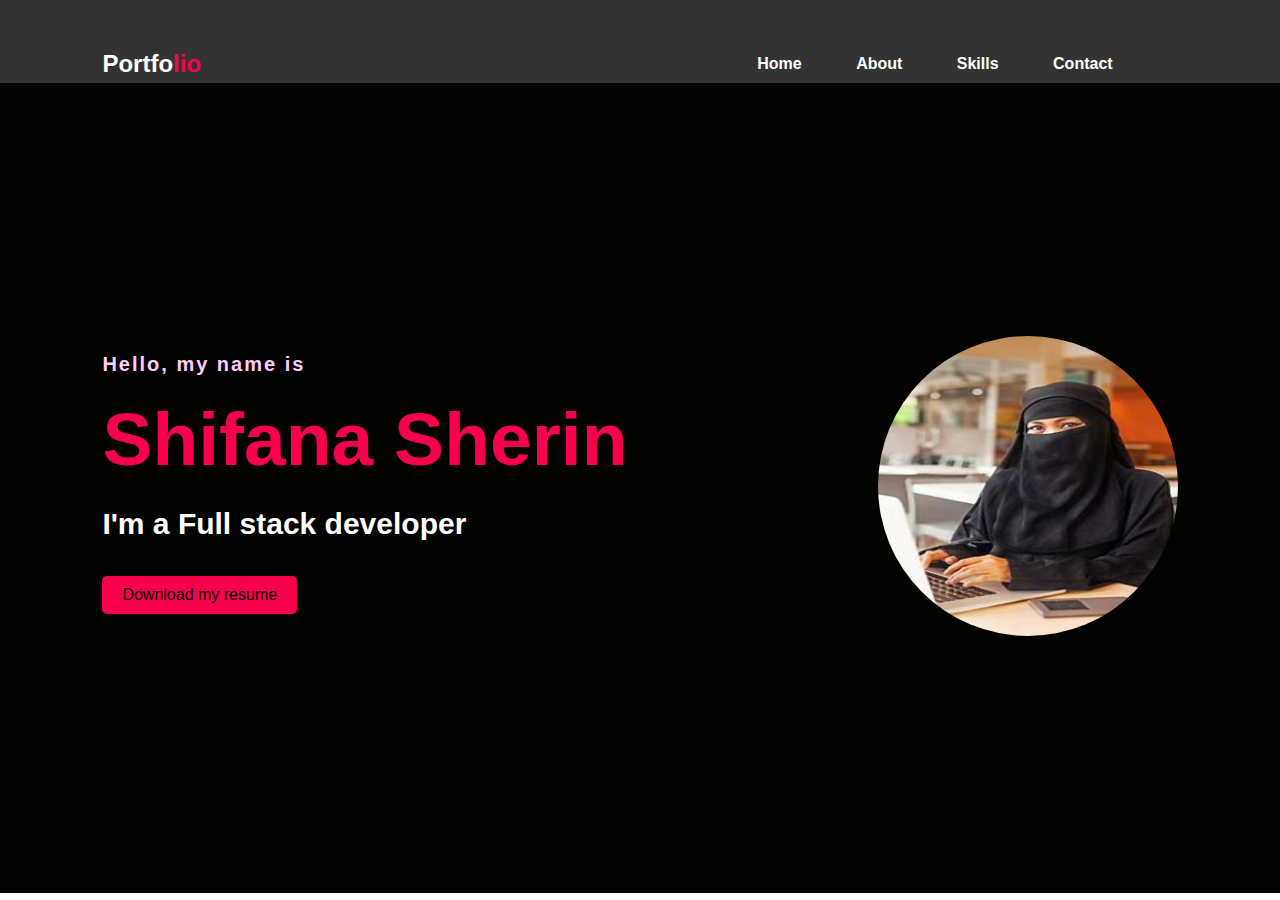
<file: Portfolio/index.html>
<!DOCTYPE html>
<html lang="en">
<head>
    <meta charset="UTF-8">
    <meta http-equiv="X-UA-Compatible" content="IE=edge">
    <meta name="viewport" content="width=device-width, initial-scale=1.0">
    <title>Document</title>
    <link rel="stylesheet" href="style.css">
</head>
<body>
    <div class="header">
        <nav class="navbar">
            <h2 class="logo">Portfo<span>lio</span></h2>
            <ul>
                <li><a href="index.html">Home</a></li>
                <li><a href="about.html">About</a></li>
                <li><a href="skills.html">Skills</a></li>
                <li><a href="contact.html">Contact</a></li>                
            </ul>
        </nav>
        <div class="content">
            <div class="text-content">
                <h4>Hello, my name is</h4>
                <h1><span>Shifana Sherin</span></h1>
                <h3>I'm a Full stack developer</h3>
                <a href="./shifana.pdf" class="btn">Download my resume</a>
            </div>
            <div class="image-content">
                <img src="./images/pic.jpg" alt="Profile Picture" class="round-image">
            </div>
        </div>
    </div>
</body>
</html>
</file>
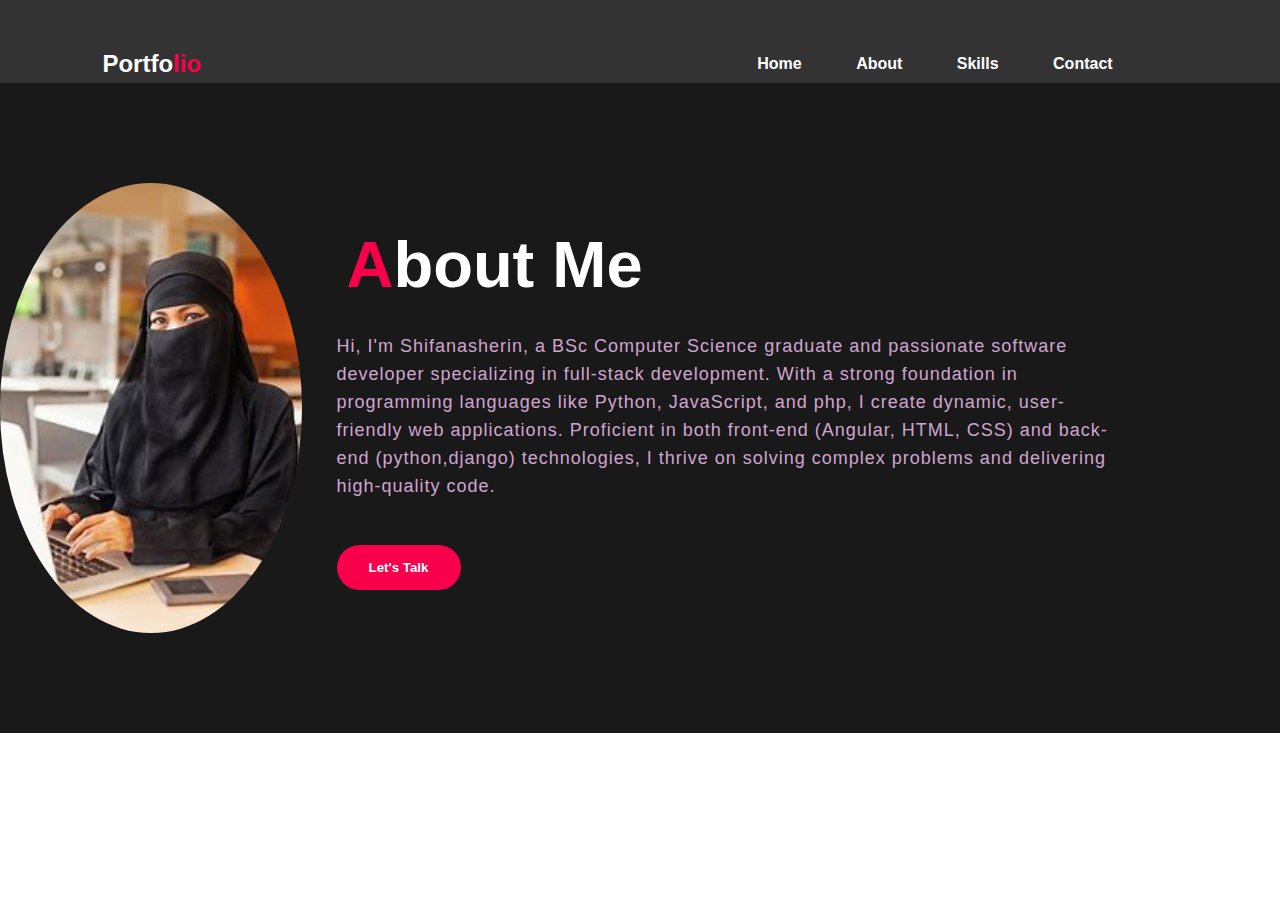
<file: Portfolio/about.html>
<!DOCTYPE html>
<html lang="en">
<head>
    <meta charset="UTF-8">
    <meta http-equiv="X-UA-Compatible" content="IE=edge">
    <meta name="viewport" content="width=device-width, initial-scale=1.0">
    <title>Document</title>
    <link rel="stylesheet" href="style.css">
</head>
<body>
    <div class="header">
        <nav class="navbar">
            <h2 class="logo">Portfo<span>lio</span></h2>
            <ul>
                <li><a href="index.html">Home</a></li>
                <li><a href="about.html">About</a></li>
                <li><a href="skills.html">Skills</a></li>
                <li><a href="contact.html">Contact</a></li>                
            </ul>
        </nav>

        <section class="about">
          <div class="main">
              <img src="./images/pic.jpg" class="round-image">
              <div class="about-text">
                  <h2><span>A</span>bout Me</h2>
                  <p>Hi, I'm Shifanasherin, a BSc Computer Science graduate and passionate software developer specializing in full-stack development. With a strong foundation in programming languages like Python, JavaScript, and php, 
                    I create dynamic, user-friendly web applications. Proficient in both front-end (Angular, HTML, CSS) and back-end (python,django) technologies, I thrive on solving complex problems and delivering high-quality code.</p>
                  <button type="button">Let's Talk</button>
              </div>
          </div>
      </section>
    </div> 
</body>
</html>
</file>
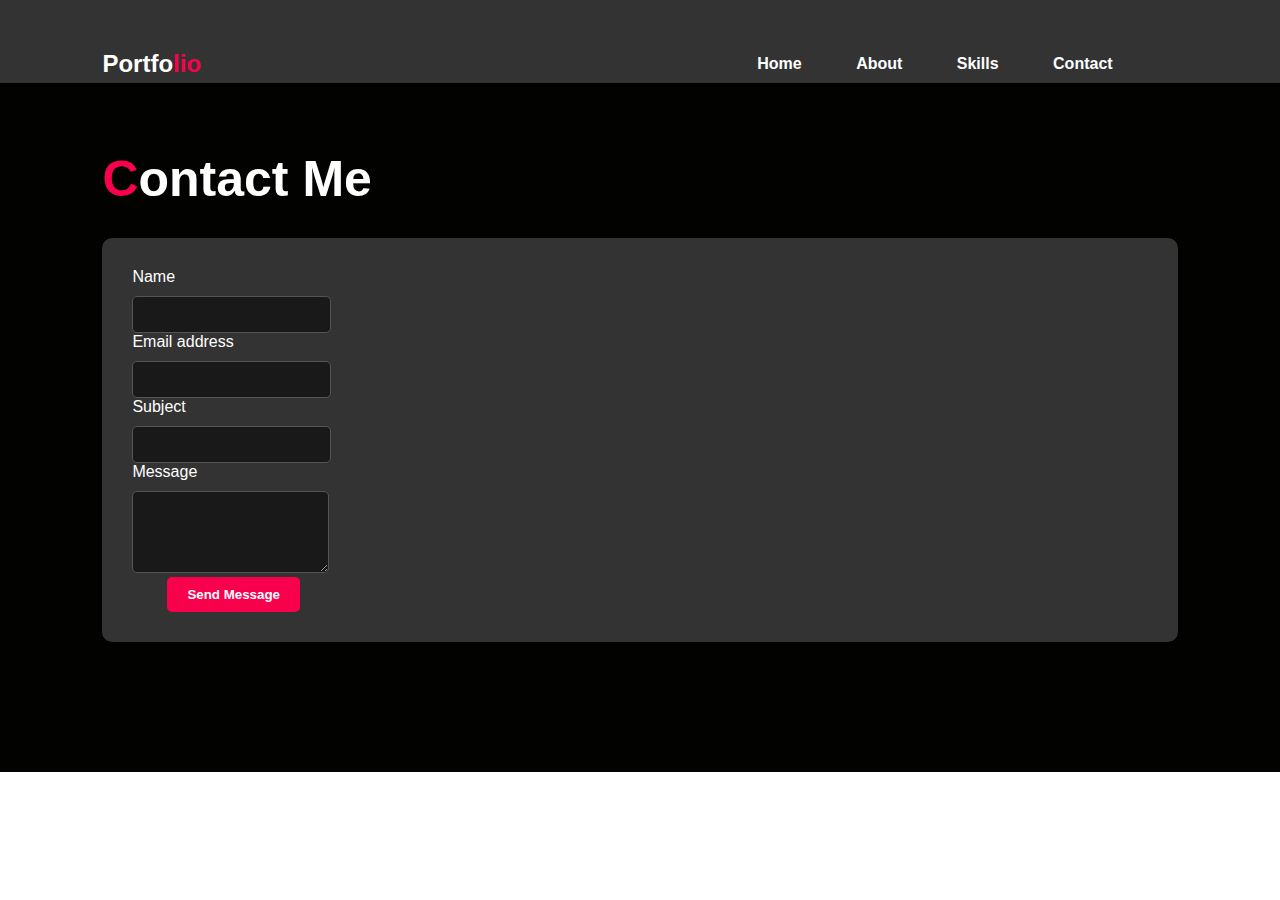
<file: Portfolio/contact.html>
<!DOCTYPE html>
<html lang="en">
<head>
    <meta charset="UTF-8">
    <meta http-equiv="X-UA-Compatible" content="IE=edge">
    <meta name="viewport" content="width=device-width, initial-scale=1.0">
    <title>Contact Page</title>
    <link rel="stylesheet" href="style.css">
</head>
<body>
    <div class="header contact-header">
        <nav class="contact-nav">
            <h2 class="logo">Portfo<span>lio</span></h2>
            <ul>
                <li><a href="index.html">Home</a></li>
                <li><a href="about.html">About</a></li>
                <li><a href="skills.html">Skills</a></li>
                <li><a href="contact.html">Contact</a></li>                
            </ul>
        </nav>

        <div class="container contact-section">
            <h1 class="text-center mb-4"><span>C</span>ontact Me</h1>
            <div class="row justify-content-center">
                <div class="col-md-8">
                    <div class="contact-form">
                        <form action="your-server-side-code" method="post">
                            <div class="mb-3">
                                <label for="name" class="form-label">Name</label>
                                <input type="text" class="form-control" id="name" name="name" required>
                            </div>
                            <div class="mb-3">
                                <label for="email" class="form-label">Email address</label>
                                <input type="email" class="form-control" id="email" name="email" required>
                            </div>
                            <div class="mb-3">
                                <label for="subject" class="form-label">Subject</label>
                                <input type="text" class="form-control" id="subject" name="subject" required>
                            </div>
                            <div class="mb-3">
                                <label for="message" class="form-label">Message</label>
                                <textarea class="form-control" id="message" name="message" rows="4" required></textarea>
                            </div>
                            <button type="submit" class="btn">Send Message</button>
                        </form>
                    </div>
                </div>
            </div>
        </div>
    </div>

    <script src="https://cdn.jsdelivr.net/npm/bootstrap@5.3.3/dist/js/bootstrap.bundle.min.js" integrity="sha384-YvpcrYf0tY3lHB60NNkmXc5s9fDVZLESaAA55NDzOxhy9GkcIdslK1eN7N6jIeHz" crossorigin="anonymous"></script>
</body>
</html>
</file>
<file: Portfolio/style.css>
* {
    margin: 0;
    padding: 0;
    box-sizing: border-box;
    font-family: 'Josefin Sans', sans-serif;
}

.header {
    width: 100%;
    /* height: 100vh; */
    background: #020200;
    background-size: cover;
    background-position: center;
}

.header .logo {
    color: white;
}

nav {
    .contact-nav {
    position: fixed;
    top: 0;
    left: 0;
    width: 100%;
    z-index: 1000; /* Ensure the navbar is above other elements */
}

.contact-header {
    padding-top: 100px; /* Adjust padding to make space for the fixed navbar */
}

    display: flex;
    align-items: center;
    justify-content: space-between;
    padding-top: 45px;
    padding-left: 8%;
    padding-right: 8%;
    background-color: #333; /* Navbar background color */
}

nav ul {
    flex: 1;
    text-align: right;
    padding-right: 40px;
}

nav ul li {
    display: inline-block;
    list-style: none;
    padding: 10px 25px;
}

nav ul li a {
    color: white; /* Navbar text color */
    text-decoration: none;
    font-weight: bold;
    text-transform: capitalize;
}

nav ul li a:hover {
    color: #f9004d;
    transition: 0.4s;
}

.content {
    display: flex;
    justify-content: space-between;
    align-items: center;
    height: calc(100vh - 90px); /* Adjusting for the nav height */
    padding-left: 8%;
    padding-right: 8%;
}

.text-content {
    color: white;
}

.text-content h1 {
    margin: 20px 0px;
    font-size: 75px;
}

.text-content h3 {
    margin: 25px 0;
    font-size: 30px;
}

.text-content h4 {
    color: #fcf;
    letter-spacing: 2px;
    font-size: 20px;
}

.text-content a {
    display: inline-block;
    margin: 10px 10px 10px 0;
    padding: 10px 20px;
    background: #f9004d;
    color: white;
    text-decoration: none;
    border-radius: 5px;
}

.text-content a.btn {
    background: #f9004d;
    color: #020200;
    font-weight: 400;
}

.image-content img, .round-image {
    width: 300px;
    height: 300px;
    border-radius: 50%; /* Makes the image round */
}

.about {
    width: 100%;
    padding: 100px 0px;
    background-color: #191919;
}


.about img {
    height: 450px;
    width: 400px;
}

.about text {
    width: 550px;
}

.main {
    width: 1130px;
    max-width: 95%;
    display: flex;
    align-items: center;
}

.about-text h2 {
    color: white;
    font-size: 65px;
    text-transform: capitalize;
    margin-bottom: 30px;
    margin-left: 45px;
}

.about-text p {
    color: #fcfc;
    letter-spacing: 1px;
    line-height: 28px;
    font-size: 18px;
    margin-bottom: 45px;
    margin-left: 35px;
}

button {
    background-color: #f9004d;
    color: white;
    text-decoration: none;
    border: 2px solid transparent;
    font-weight: bold;
    padding: 13px 30px;
    border-radius: 30px;
    transition: -4s;
    margin-left: 35px;
}

button:hover {
    background-color: transparent;
    border: 2px solid #f9004d;
    cursor: pointer;  
}

#skills {
    background-color: #020200;
    padding: 80px 0;
    color: #fff;
}

.info h1 {
    text-align: center;
}

.header.skill-header {
    height: 200px; /* Set the desired height for the header on the skill page */
}

.skills {
    width: 100%;
    background-color: #020200;
    padding: 50px 50px;
    letter-spacing: normal;
    color: #fff;
}




.skill-name {
    font-size: 18px;
    font-weight: 200;
    color: #fff;
    text-transform: uppercase;
    margin: 20px 0;
}

.skills h1 {
    color: white;
    font-size: 65px;
    text-transform: capitalize;
    margin-bottom: 30px;
    margin-left: 45px; /* Adjust the font size as needed */
}

.skill-bar {
    height: 14px;
    background: #020200;
    border-radius: 3px;
}

.skill-per {
    height: 14px;
    background: rgb(255,0,0);
    border-radius: 3px;
    position: relative;
}

.skill-per::before {
    position: absolute;
    padding: 4px 6px;
    background: #fff;
    border-radius: 2px;
    font-size: 12px;
    top: -35px;
    right: 0;
    transform: translate(20%);
}

.skill-per::after {
    position: absolute;
    width: 10px;
    height: 10px;
    background: #fff;
    border-radius: 2px;
    font-size: 12px;
    top: -20px;
    right: 0;
    transform: translate(50%) rotate(45deg);
}

@keyframes fillBars {
    from {
        width: 0;
    }
    to {
        width: 100%;
    }
}

.header.skill-header {
    height: 200px; /* Set the desired height for the header on the skill page */
}



/* Additional styles for the contact page */
.contact-header {
    background: #020200; /* Same background color as the header */
    padding: 80px 0; /* Adjust padding to position the form correctly */
    height: auto; /* Allow the header to grow with the content */
}

.contact-nav {
    position: fixed;
    top: 0;
    left: 0;
    width: 100%;
    z-index: 1000; /* Ensure the navbar is above other elements */
}

.contact-header {
    padding-top: 100px; /* Adjust padding to make space for the fixed navbar */
}


.contact-section {
    padding: 50px 8%; /* Add padding for better spacing */
    color: white; /* White text color */
}

.contact-section h1 {
    color: #fff; /* White color for the heading */
    font-size: 50px; /* Adjust font size as needed */
    margin-bottom: 30px; /* Spacing below the heading */
}

.contact-form {
    background-color: #333; /* Background color for the form */
    padding: 30px; /* Padding inside the form */
    border-radius: 10px; /* Rounded corners */
}

.contact-form .form-label {
    color: #fff; /* White color for the form labels */
    margin-bottom: 10px; /* Spacing below the labels */
    display: block; /* Ensure labels are block elements */
}

.contact-form .form-control {
    background-color: #191919; /* Dark background for input fields */
    border: 1px solid #555; /* Border color for input fields */
    color: #fff; /* White text color */
    padding: 10px; /* Padding inside input fields */
    border-radius: 5px; /* Rounded corners */
}

.contact-form .form-control:focus {
    background-color: #2c2c2c; /* Slightly lighter background on focus */
    border-color: #f9004d; /* Border color on focus */
    outline: none; /* Remove default focus outline */
    box-shadow: 0 0 10px rgba(249, 0, 77, 0.5); /* Add subtle box shadow on focus */
}

.contact-form button.btn {
    background: #f9004d; /* Background color for the button */
    color: #fff; /* White text color */
    border: none; /* Remove default border */
    padding: 10px 20px; /* Padding inside the button */
    border-radius: 5px; /* Rounded corners */
    cursor: pointer; /* Pointer cursor on hover */
    transition: background-color 0.3s ease; /* Smooth transition for background color */
}

.contact-form button.btn:hover {
    background: #c7003a; /* Darker background on hover */
}




span {
    color: #f9004d;
}
</file>
